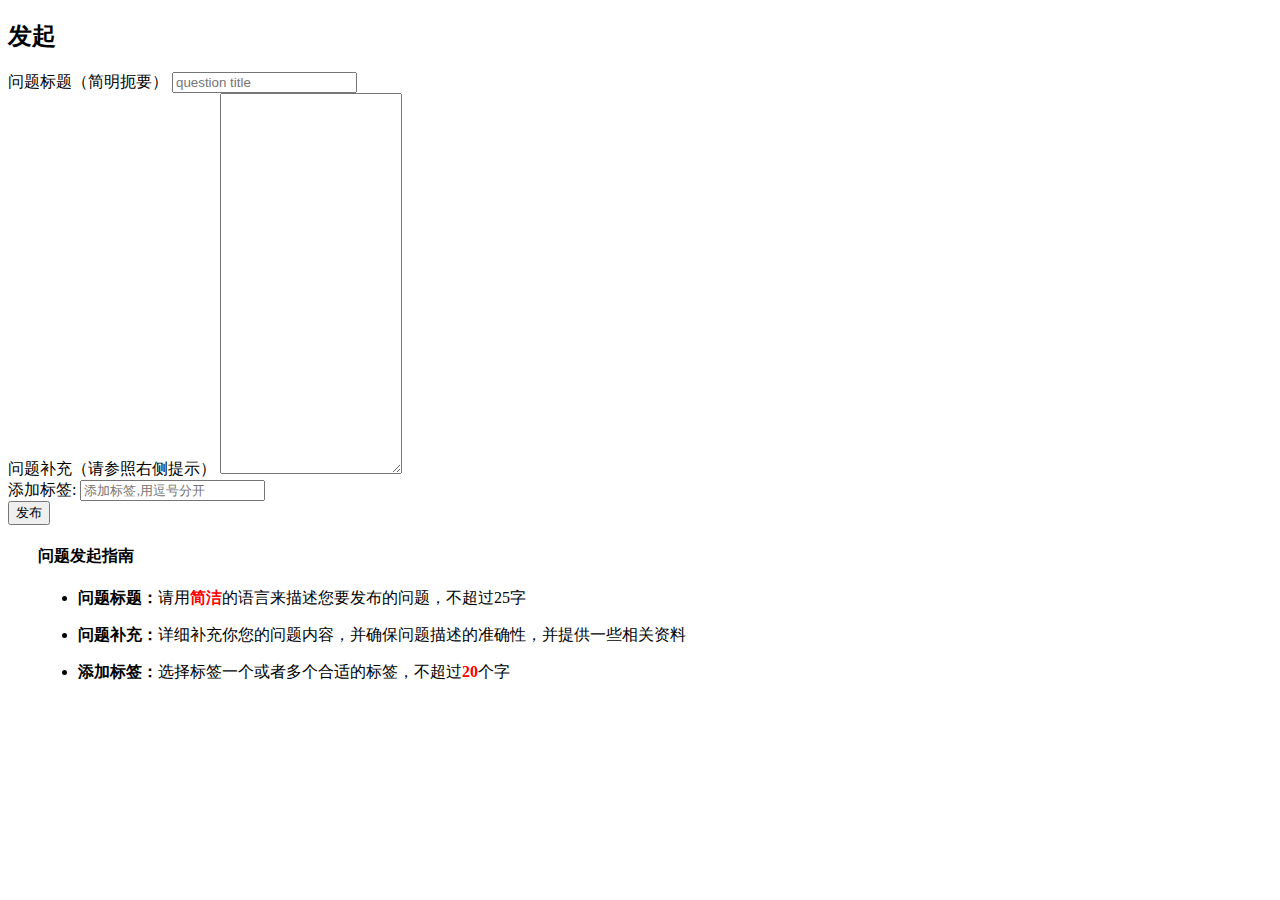
<file: src/main/resources/templates/publish.html>
<!DOCTYPE html>
<html lang="zh" xmlns:th="http://www.thymeleaf.org">
<head>
    <meta charset="UTF-8">
    <title>社区主页</title>
    <link rel="stylesheet" th:href="@{/css/bootstrap.min.css}" />
    <link rel="stylesheet" th:href="@{/css/bootstrap-theme.min.css}">
    <link rel="stylesheet" th:href="@{/css/community.css}">
    <script type="application/javascript" th:src="@{/webjars/jquery/3.0.0/jquery.min.js}"></script>
    <script type="application/javascript" th:src="@{/webjars/bootstrap/4.3.0/js/bootstrap.min.js}"></script>
</head>
<body>
<div class="container-fluid">
    <div th:replace="~{nav::nav}"></div>
</div>
<div class="container-fluid publish_body">
    <div class="row">
        <div class="col-lg-9 col-md-12 col-sm-12 col-xs-12">
                <h2 class="publish-lable"><span class="glyphicon glyphicon-plus" aria-hidden="true"></span>发起</h2>
                <form method="post" id="que_publish">
                    <div class="publish-head">
                        <div class="form-group-lg form-group-sm">
                            <label for="title">问题标题（简明扼要）</label>
                            <input type="email" class="form-control" id="title" name="title" placeholder="question title" required>
                        </div>
                    </div>
                    <div class="form-group-lg form-group-sm">
                        <label for="desc">问题补充（请参照右侧提示）</label>
                        <textarea name="content" class="form-control" id="desc" rows="25"></textarea>
                    </div>
                    <div class="form-group tag-add">
                        <label for="tag">添加标签:</label>
                        <input type="text" class="form-control" id="tag" name="tag" placeholder="添加标签,用逗号分开">
                    </div>
                    <button type="button" class="btn btn-success"  id="publish">发布</button>
                </form>
        </div>
        <div class="col-lg-3 col-md-12 col-sm-12 col-xs-12" style="padding-left: 30px">
            <h4>问题发起指南</h4>
            <ul class="ques-compass">
                <li><p><b>问题标题：</b><span class="des">请用</span><span style="color: red; font-weight: bold">简洁</span><span class="des">的语言来描述您要发布的问题，不超过25字</span></p></li>
                <li>
                    <p><b>问题补充：</b><span class="des">详细补充你您的问题内容，并确保问题描述的准确性，并提供一些相关资料</span></p>
                </li>
                <li>
                    <p><b>添加标签：</b><span class="des">选择标签一个或者多个合适的标签，不超过</span><span style="color: red;font-weight: bold;">20</span><span class="des">个字</span></p>
                </li>
            </ul>
        </div>
    </div>
</div>
<script type="application/javascript" th:inline="javascript">
    $('#publish').click(function () {
        var param=$('#que_publish').serialize();
        $.post([[@{/publishaction}]],param,function(data){
            alert(data.code+data.msg);
    },'json');
    })
</script>
</body>
</html>
</file>
